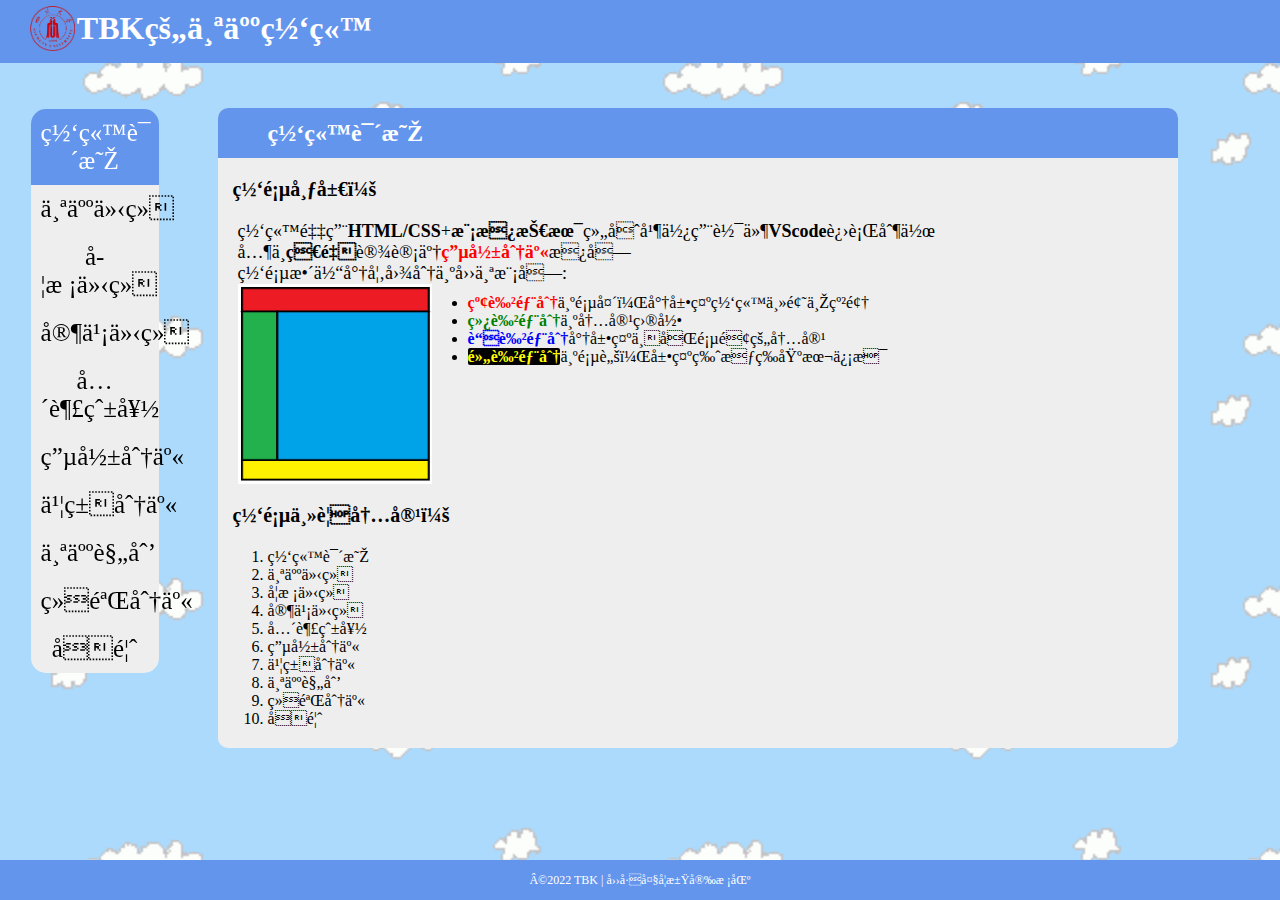
<file: index.html>
<!DOCTYPE html>
<html>
    <head>
        <meta charset="uft-8">
        <title>个人网站</title>
        <link rel="stylesheet" type="text/css" href="./css/style.css">
        <link rel="icon" href="./img/SCU.png" sizes="16x16">
    </head>
    <body>
        <!-- 页头 -->
        <div id="header">
            <img src="./img/SCU.png" width="45px" style="margin-left:30px; float: left; margin-top:6px;">
            <h1 style="padding-left: 6%;padding-top: 10px;">TBK的个人网站</h1>
        </div>
        <!-- 左侧菜单 -->
        <div id="menu">
            <a href="index.html" id="a_1" class="active">网站说明</a>
            <a href="inc/selfIntro.html" id="a_2">个人介绍</a>
            <a href="inc/scuIntro.html" id="a_3">学校介绍</a>
            <a href="inc/homeIntro.html" id="a_4">家乡介绍</a>
            <a href="inc/Interest.html" id="a_5">兴趣爱好</a>
            <a href="inc/movieShare.html" id="a_6">电影分享</a>
            <a href="inc/bookShare.html" id="a_7">书籍分享</a>
            <a href="inc/selfPlan.html" id="a_8">个人规划</a>
            <a href="inc/expShare.html" id="a_9">经验分享</a>
            <a href="inc/Feedback.html" id="a_10">反馈</a>
        </div>
        <!-- 中心内容 -->
        <div id="content">
            <h2>网站说明</h2>
            <p style="font-size:20px;padding-top: 20px;padding-left: 15px;">
                <b>网页布局：</b>
            </p>
            <p style="padding-left: 20px;padding-top: 20px;font-size: 18px;">
                网站采用<b>HTML/CSS</b>+<b>模板技术</b>组合并使用软件<b>VScode</b>进行制作<br>
                其中<b>着重</b>设计了<b style="color: red;">电影分享</b>板块<br>
                网页整体将如图分为四个模块:<br>
                <img src="img/formation.jpg" alt="网页布局" height="200px" style="float: left;">
                <ul style="padding-top: 10px;padding-left: 250px;">
                    <li><span style="color: red;"><b>红色部分</b></span>为页头，将展示网站主题与纲领</li>
                    <li><span style="color: green;"><b>绿色部分</b></span>为内容目录</li>
                    <li><span style="color: blue;"><b>蓝色部分</b></span>将展示不同页面的内容</li>
                    <li><span style="color: yellow;background-color: black;border-style: none;border-radius: 2px;"><b>黄色部分</b></span>为页脚，展示版权等基本信息</li>
                </ul>
                <div style="clear:both;"></div>
            </p>
            <p style="font-size:20px;padding-top: 20px;padding-left: 15px;">
                <b>网页主要内容：</b>
            </p>
            <p style="padding-left: 20px;padding-top: 20px;font-size: 18px;">
                <ol style="padding-top: 1px;padding-left: 50px;padding-bottom: 20px;">
                    <li>网站说明</li>
                    <li>个人介绍</li>
                    <li>学校介绍</li>
                    <li>家乡介绍</li>
                    <li>兴趣爱好</li>
                    <li>电影分享</li>
                    <li>书籍分享</li>
                    <li>个人规划</li>
                    <li>经验分享</li>
                    <li>反馈</li>
                </ol>
                <div style="clear:both;"></div>
            </p>
        </div>
        <!-- 页脚 -->
        <div id="footer" style="bottom: 0%;">
            ©2022 TBK | 四川大学江安校区
        </div>
    </body>
</html>
</file>
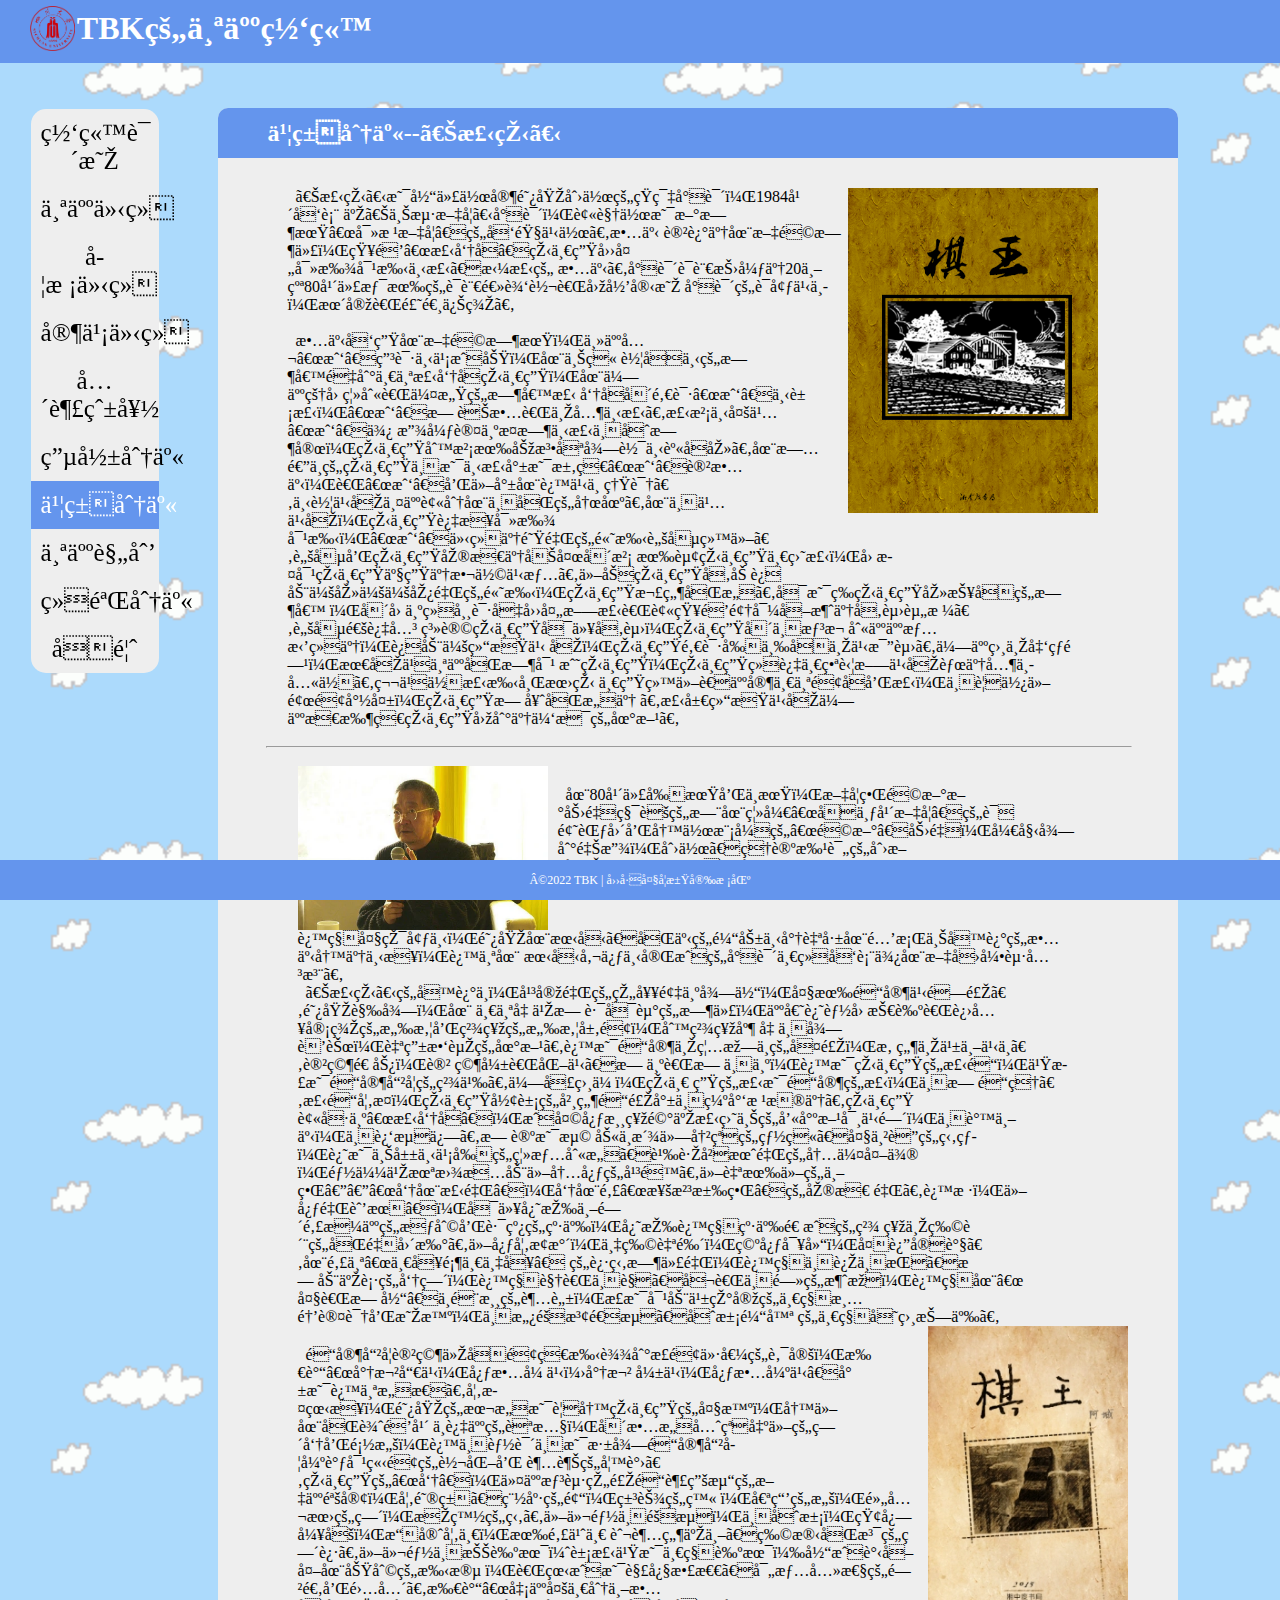
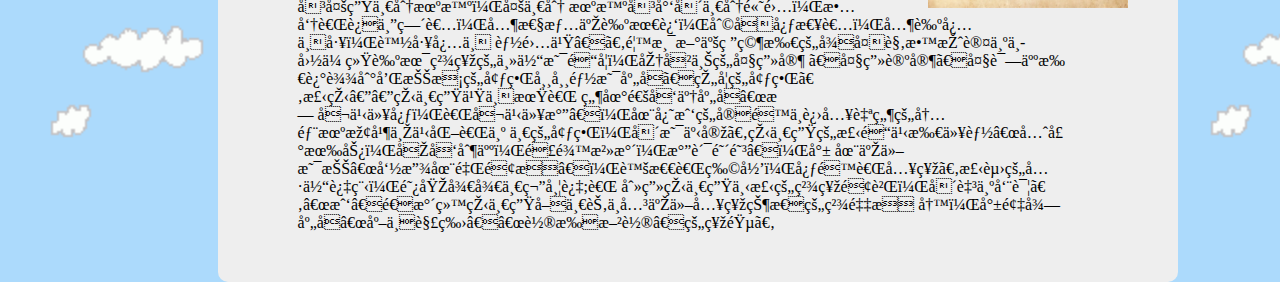
<file: inc/bookShare.html>
<!DOCTYPE html>
<html>
    <head>
        <meta charset="uft-8">
        <title>个人网站</title>
        <link rel="stylesheet" type="text/css" href="../css/style.css">
        <link rel="icon" href="./img/SCU.png" sizes="16x16">
    </head>
    <body>
        <!-- 页头 -->
        <div id="header">
            <img src="../img/SCU.png" width="45px" style="margin-left:30px; float: left; margin-top:6px;">
            <h1 style="padding-left: 6%;padding-top: 10px;">TBK的个人网站</h1>
        </div>
        <!-- 左侧菜单 -->
        <div id="menu">
            <a href="../index.html" id="a_1">网站说明</a>
            <a href="selfIntro.html" id="a_2">个人介绍</a>
            <a href="scuIntro.html" id="a_3">学校介绍</a>
            <a href="homeIntro.html" id="a_4">家乡介绍</a>
            <a href="Interest.html" id="a_5">兴趣爱好</a>
            <a href="movieShare.html" id="a_6">电影分享</a>
            <a href="bookShare.html" id="a_7" class="active">书籍分享</a>
            <a href="selfPlan.html" id="a_8">个人规划</a>
            <a href="expShare.html" id="a_9">经验分享</a>
            <a href="Feedback.html" id="a_10">反馈</a>
        </div>
        <!-- 中心内容 -->
        <div id="content">
            <h2>书籍分享--《棋王》</h2>
            <img src="../img/book_1.jpg" alt="棋王图片" width="250px" style="padding: left 10px;padding-top: 30px;float: right;padding-right: 80px;">
            <p style="padding-left: 70px;padding-top: 30px;padding-right: 100px;">
                &nbsp&nbsp《棋王》是当代作家阿城创作的短篇小说，1984年发表
                于《上海文学》小说，被视作是新时期“寻根文学”的发韧之作。故事
                讲述了在文革时代，知青“棋呆子”王一生四处寻找对手下棋、拼棋的
                故事。小说语言抛弃了20世纪80年代惯有的语言逻辑转而回归宋明
                小说的语境之中，朴实而飘逸俊美。
                <br><br>
                &nbsp&nbsp故事发生在文革时期，主人公“我”申请下乡成功，在上火
                车坐下的时候遇到一个棋呆子王一生，在众人皆因离别而伤感的时候棋
                呆子却邀请“我”下象棋，“我”无聊故而与其下棋。棋没下多久“我”便
                放弃认为此时下棋不合时宜，王一生则没有办法只得软下身子去。在旅
                途中的王一生不是下棋就是求着“我”讲故事，而“我”和他就在这之中
                熟识。下车之后两人被分在不同的农场。在不久之后，王一生过来寻找
                对手，“我”介绍了队里的高手脚卵给他。脚卵和王一生厮杀了半夜却没
                有赢王一生一盘棋，因此对王一生产生了敬佩之情。他劝王一生参加运
                动会去会会县里的高手，王一生欣然同意。可是等王一生去报名的时候
                ，却因为经常请假四处斗棋而被知青领导取消了参赛资格。脚卵通过关
                系让王一生可以参赛，王一生却不想欠别人人情拒绝了，运动会结束之
                后，王一生邀请前三名与之比赛。众人相与凑热闹，最后九个人同时对
                战王一生，王一生经过一番苦斗之后胜了其中八位。第九位棋手希望王
                一生给他老人家一个面子和棋，不要使他颜面尽失，王一生无奈同意了
                。棋局结束之后众人搀扶着王一生回到了休息的地方。
            </p>
            <br>
            <hr width="90%" size="2px" style="margin-left: 5%;">
            <br>
            <img src="../img/book_2.jpg" alt="棋王图片" width="250px" style="float: left;padding-left: 80px;margin-right: 10px;">
            <p style="padding-left: 80px;padding-top: 20px;padding-right: 100px;">
                &nbsp&nbsp在80年代前期和中期，文学界革新新力量积聚的旨在离开“十七年文学”的话
                题范围和写作模式的“革新”力量，开始得到释放，创作、理论批评的创新出现“高潮”。在
                这种大环境下，阿城在朋友、同事的鼓励下将自己在酒桌上叙述的故事写了下来，这个在
                朋友催促下完成的小说一经发表便在文坛引起关注。
                <br>
                &nbsp&nbsp《棋王》的叙述中，平实里的玄奥颇为得体，大有道家之遗风。阿城觉得，在
                一个几乎无路可走的时代，人倘还能因技艺而进入审美的愉悦和精神的愉悦层面，则精神庶
                几不得荒芜，自由救赎的地方。这是道家与禅林中的古风，悠然与乱世之中。讲究造势，讲
                究弱而化之、无为而无不为，这是王一生的棋道，也正是道家哲学的精义。众口相传，王一
                生的棋是道家的棋，不无道理。棋道如此，王一生形象的岸然道风就不缺少根据了。王一生
                被号为“棋呆子”，成天心游神驰于棋盘上的咫尺方寸之间，不谙世事，不近流俗。无论是浩
                劫中派仗冲突的烽火、大串联的狂热，还是上山下乡前的离情别意、蹉跎岁月里的内伤外侮
                ，都似乎未曾搅动他内心的平静。他自有他的世界——“呆在棋里”，呆在那“楚河汉界”的厮杀
                里。这样，他心里舒服”，可以忘掉世间那恼人的权利和路线的纷争，忘掉这种纷争造成的精
                神与物质的双重围扰。他心如止水，万物自鉴，空心寥廓，复返宁谧。在那个“一句顶一万句”
                的迷狂时代里，这种不迎不持、无动于衷的呆痴，这种视而不见、听而不闻的消极，这种在“
                大而无当”中遨游的超脱，正是对动乱现实的一种清醒认识和明智，不愿随波逐流、合污鼓噪
                的一种变相抗争。
            </p>
            <img src="../img/book_3.png" alt="棋王图片" width="200px" style="float: right;padding-left: 10px;margin-right: 50px;">
            <p style="padding-left: 80px;padding-top: 20px;padding-right: 100px;margin-bottom: 50px;">
                &nbsp&nbsp道家哲学讲究从反面着手达到正面价值的肯定，所谓“将欲哀之，心故张之；将欲
                弱之，心故强之”就是这个意思。如此看来，阿城的本意是要写王一生的大智，写他在同辈青年
                中过人的聪慧，却故意先突出他的痴呆和顽愚，这不能说不是深得道家哲学强调对立面的转化和
                超越的妙谛。王一生的“呆”，令人想起玄风道趣甚浓的文人骚客，如阮籍、稽康的颓，米芾的癫
                ，倪瓒的愚，黄公望的痴，李白的狂。他们都不随流，不合污，矢志弥坚，操守如一，有那么一
                般超然于世、物残双泯的痴迷。他们都不把艺术（象棋也是一种艺术）当成谋取外在功利的手段
                ，而看成是解忧散怀、寄情养性的闲适和雅兴。所谓“凡人多一分世故即多生一分机智，多一分
                机智即少却一分高雅，故呆而迁且痴者，其性情于艺最近，利名心急者，其艺必不工，虽工必不
                能雅也”。香港新亚研究所的徐复观教授认为中国传统艺术精神的主体是道学，历史上的大画家
                、大画论家、大诗人所述达到和把握的境界常常都是庄子、玄学的境界。棋王——王一生也不期而
                然地通向了庄子“无听之以心，而听之以气”，在忘我的宁静中进入自然的内部机枢并与之化而为
                一的境界，却是事实。王一生的棋道之所以能“先声有势，后发制人，遣龙治水，气贯阴阳”，就
                在于他是把“命放在里面搏”，虚怀而物归，心静而入神。棋赛的具体过程，阿城往往一笔带过;而
                刻画王一生下棋的精神面貌，却至为周详。“我”送水给王一生喝一节中关于他入神状态的精采描
                写，就颇得庄子“庖丁解牛”“轮扁斲轮”的神韵。
                <br>
        </div>
        <!-- 页脚 -->
        <div id="footer"  style="bottom: 0%;">
            ©2022 TBK | 四川大学江安校区
        </div>
    </body>
</html>
</file>
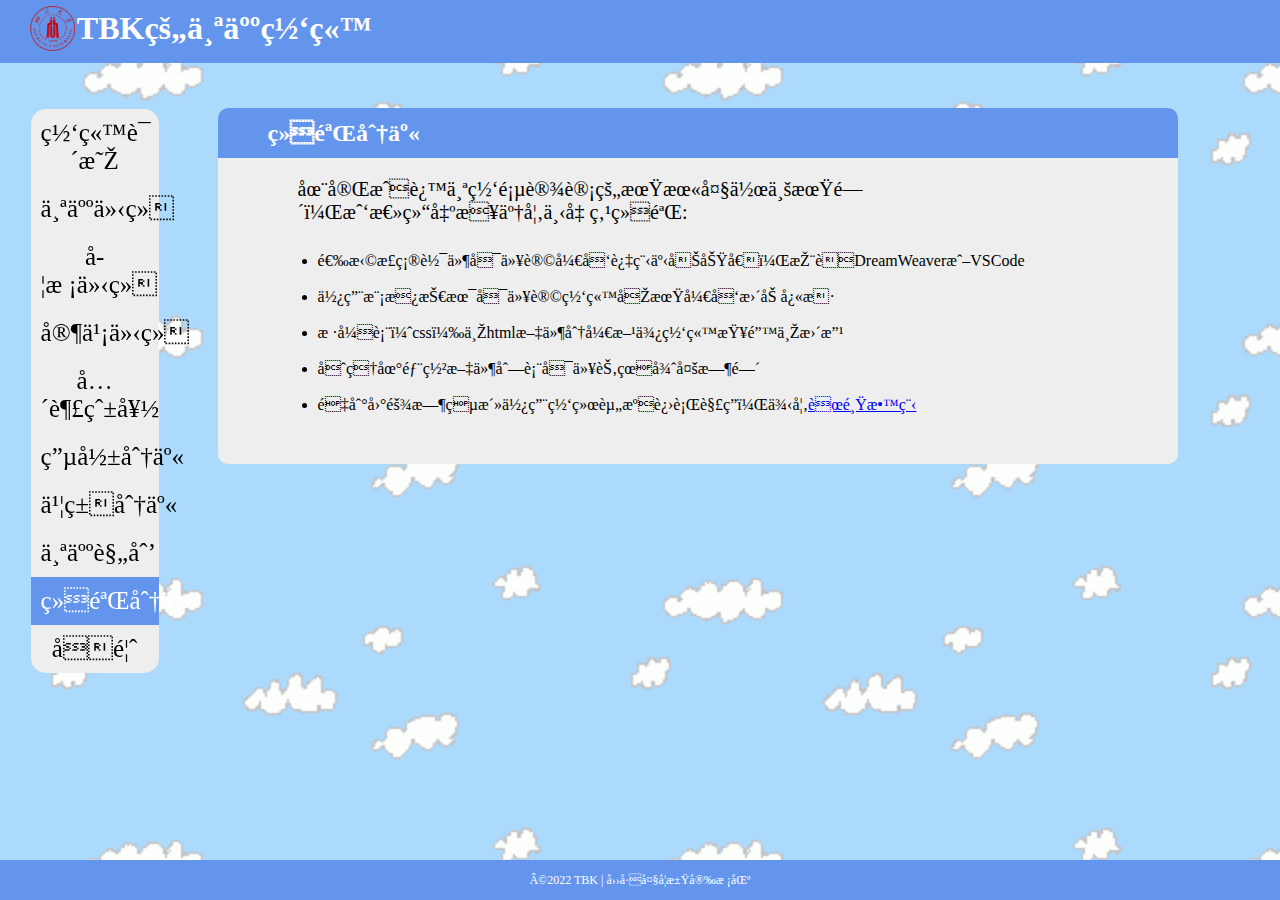
<file: inc/expShare.html>
<!DOCTYPE html>
<html>
    <head>
        <meta charset="uft-8">
        <title>个人网站</title>
        <link rel="stylesheet" type="text/css" href="../css/style.css">
        <link rel="icon" href="../img/SCU.png" sizes="16x16">
    </head>
    <body>
        <!-- 页头 -->
        <div id="header">
            <img src="../img/SCU.png" width="45px" style="margin-left:30px; float: left; margin-top:6px;">
            <h1 style="padding-left: 6%;padding-top: 10px;">TBK的个人网站</h1>
        </div>
        <!-- 左侧菜单 -->
        <div id="menu">
            <a href="../index.html" id="a_1">网站说明</a>
            <a href="selfIntro.html" id="a_2">个人介绍</a>
            <a href="scuIntro.html" id="a_3">学校介绍</a>
            <a href="homeIntro.html" id="a_4">家乡介绍</a>
            <a href="Interest.html" id="a_5">兴趣爱好</a>
            <a href="movieShare.html" id="a_6">电影分享</a>
            <a href="bookShare.html" id="a_7">书籍分享</a>
            <a href="selfPlan.html" id="a_8">个人规划</a>
            <a href="expShare.html" id="a_9" class="active">经验分享</a>
            <a href="Feedback.html" id="a_10">反馈</a>
        </div>
        <!-- 中心内容 -->
        <div id="content">
            <h2>经验分享</h2>
            <p style="font-size:20px;padding-left: 80px;padding-top: 20px;padding-right: 100px;margin-bottom: 5px;">
                在完成这个网页设计的期末大作业期间，我总结出来了如下几点经验:
                <br><br>
                <ul style="margin-left: 100px;margin-bottom: 50px">
                    <li>选择正确软件可以让开发过程事半功倍，推荐DreamWeaver或VSCode</li>
                    <br>
                    <li>使用模板技术可以让网站后期开发更加快捷</li>
                    <br>
                    <li>样式表（css）与html文件分开方便网站查错与更改</li>
                    <br>
                    <li>合理地部署文件列表可以节省很多时间</li>
                    <br>
                    <li>遇到困难时灵活使用网络资源进行解答，例如<a href="https://www.runoob.com/css/css-tutorial.html" target="_blank">菜鸟教程</a></li>
                </ul>
            </p>
        </div>
        <!-- 页脚 -->
        <div id="footer" style="bottom:0%">
            ©2022 TBK | 四川大学江安校区
        </div>
    </body>
</html>
</file>
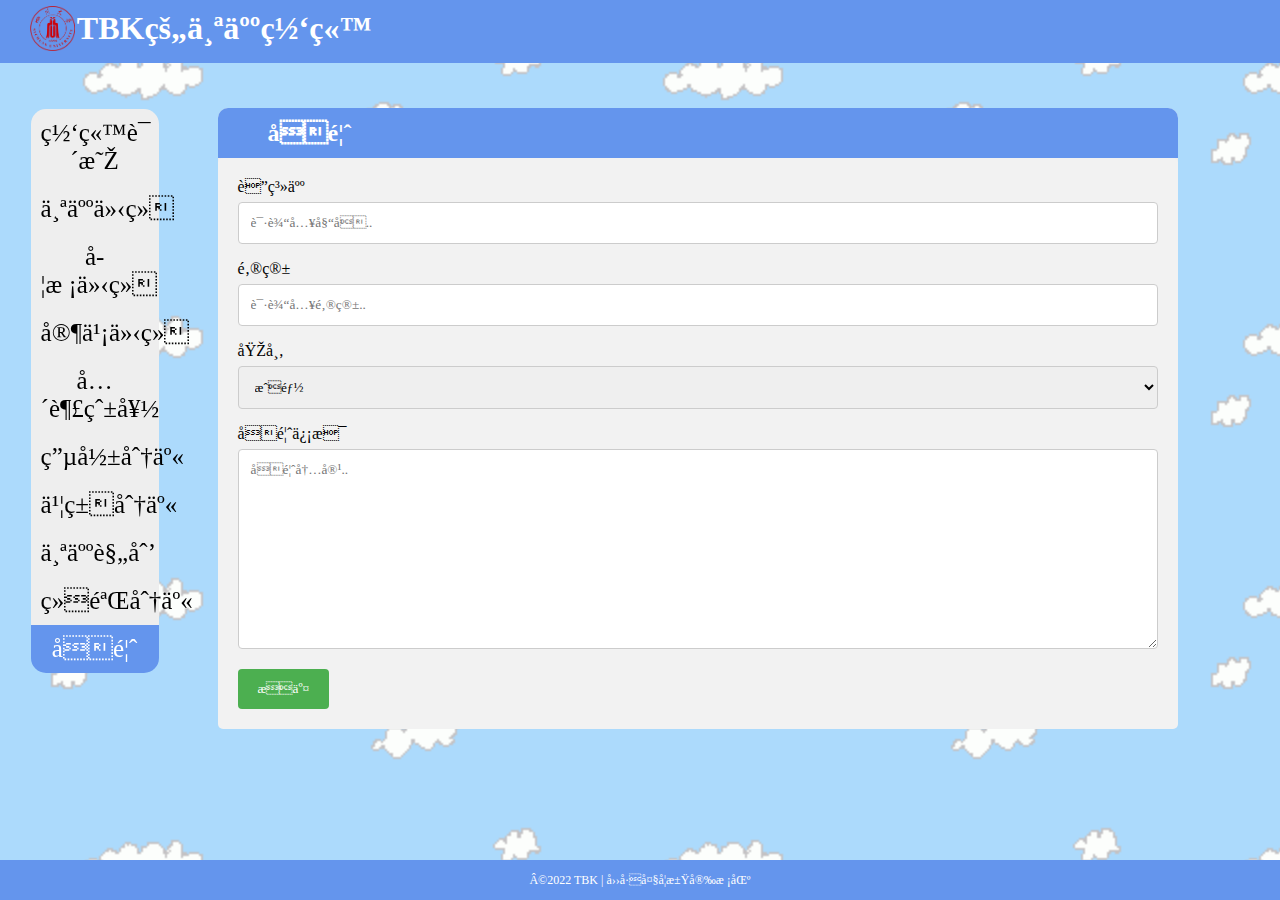
<file: inc/Feedback.html>
<!DOCTYPE html>
<html>
    <head>
        <meta charset="uft-8">
        <title>个人网站</title>
        <link rel="stylesheet" type="text/css" href="../css/style.css">
        <link rel="stylesheet" type="text/css" href="../css/feedback.css">
        <link rel="icon" href="../img/SCU.png" sizes="16x16">
    </head>
    <body>
        <!-- 页头 -->
        <div id="header">
            <img src="../img/SCU.png" width="45px" style="margin-left:30px; float: left; margin-top:6px;">
            <h1 style="padding-left: 6%;padding-top: 10px;">TBK的个人网站</h1>
        </div>
        <!-- 左侧菜单 -->
        <div id="menu">
            <a href="../index.html" id="a_1">网站说明</a>
            <a href="selfIntro.html" id="a_2">个人介绍</a>
            <a href="scuIntro.html" id="a_3">学校介绍</a>
            <a href="homeIntro.html" id="a_4">家乡介绍</a>
            <a href="Interest.html" id="a_5">兴趣爱好</a>
            <a href="movieShare.html" id="a_6">电影分享</a>
            <a href="bookShare.html" id="a_7">书籍分享</a>
            <a href="selfPlan.html" id="a_8">个人规划</a>
            <a href="expShare.html" id="a_9">经验分享</a>
            <a href="Feedback.html" id="a_10" class="active">反馈</a>
        </div>
        <!-- 中心内容 -->
        <div id="content">
            <h2>反馈</h2>
            <div class="container">
              <form action="">
                <label for="cname">联系人</label>
                <input type="text" id="cname" name="cname" placeholder="请输入姓名..">
            
                <label for="email">邮箱</label>
                <input type="text" id="email" name="email" placeholder="请输入邮箱..">
            
                <label for="country">城市</label>
                <select id="country" name="country">
                  <option value="australia">成都</option>
                  <option value="canada">荣县</option>
                  <option value="usa">理塘</option>
                </select>
            
                <label for="subject">反馈信息</label>
                <textarea id="subject" name="subject" placeholder="反馈内容.." style="height:200px"></textarea>
            
                <input type="submit" value="提交">
              </form>
            </div>
        </div>
        <!-- 页脚 -->
        <div id="footer" style="bottom: 0%;">
            ©2022 TBK | 四川大学江安校区
        </div>
    </body>
</html>
</file>
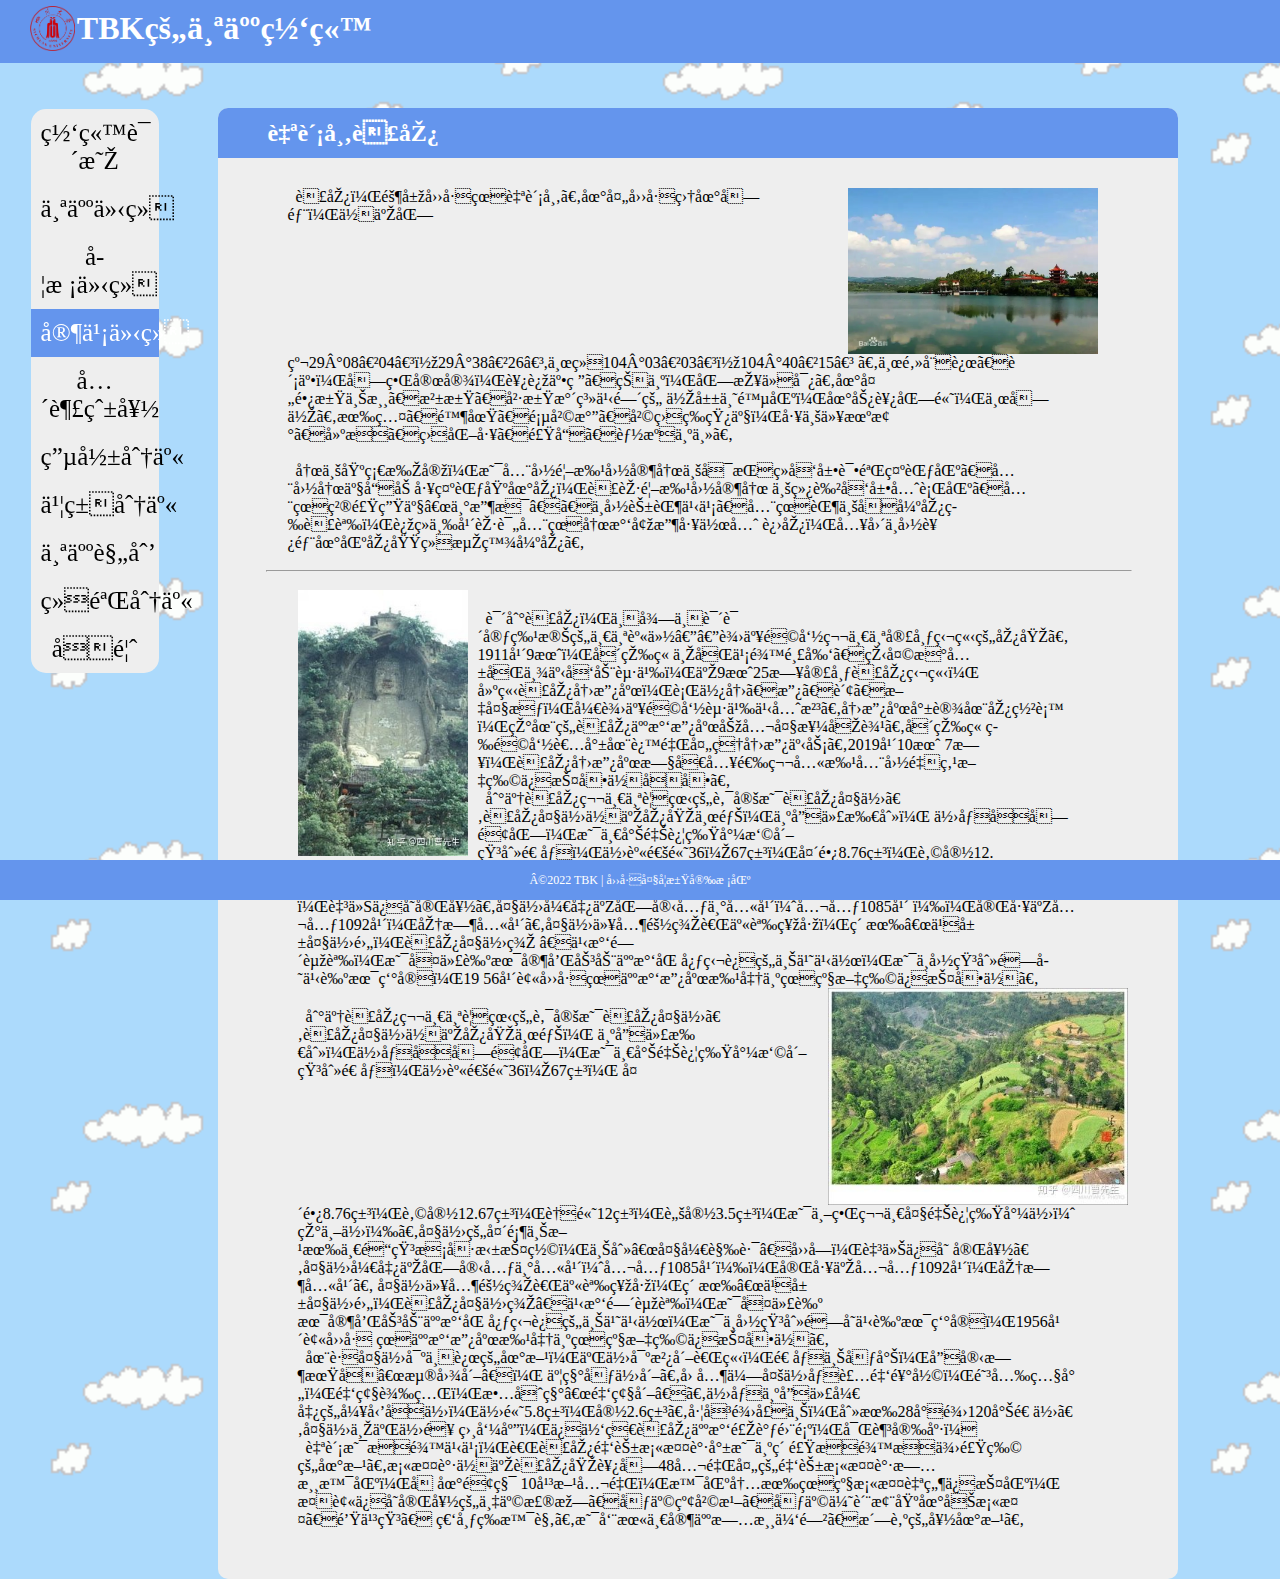
<file: inc/homeIntro.html>
<!DOCTYPE html>
<html>
    <head>
        <meta charset="uft-8">
        <title>个人网站</title>
        <link rel="stylesheet" type="text/css" href="../css/style.css">
        <link rel="icon" href="../img/SCU.png" sizes="16x16">
    </head>
    <body>
        <!-- 页头 -->
        <div id="header">
            <img src="../img/SCU.png" width="45px" style="margin-left:30px; float: left; margin-top:6px;">
            <h1 style="padding-left: 6%;padding-top: 10px;">TBK的个人网站</h1>
        </div>
        <!-- 左侧菜单 -->
        <div id="menu">
            <a href="../index.html" id="a_1">网站说明</a>
            <a href="selfIntro.html" id="a_2">个人介绍</a>
            <a href="scuIntro.html" id="a_3">学校介绍</a>
            <a href="homeIntro.html" id="a_4" class="active">家乡介绍</a>
            <a href="Interest.html" id="a_5">兴趣爱好</a>
            <a href="movieShare.html" id="a_6">电影分享</a>
            <a href="bookShare.html" id="a_7">书籍分享</a>
            <a href="selfPlan.html" id="a_8">个人规划</a>
            <a href="expShare.html" id="a_9">经验分享</a>
            <a href="Feedback.html" id="a_10">反馈</a>
        </div>
        <!-- 中心内容 -->
        <div id="content">
            <h2>自贡市荣县</h2>
            <img src="../img/rx_1.jpg" alt="荣县图片" width="250px" style="padding: left 10px;;padding-top: 30px;float: right;padding-right: 80px;">
            <p style="padding-left: 70px;padding-top: 30px;padding-right: 100px;">
                &nbsp&nbsp荣县，隶属四川省自贡市。地处四川盆地南部，位于北纬29°08′04″～29°38′26″,东经104°03′03″～104°40′15″
                。东邻威远、贡井，南界宜宾，西连井研、犍为，北接仁寿。地处长江上游、沱江、岷江水系之间的
                低山丘陵区，地势西北高，东南低。有煤、陶土、页岩气、岩盐等矿产，工业以机械、建材、盐化工、食品、能源为主。
                <br><br>
                &nbsp&nbsp农业基础扎实，是全国首批国家农业可持续发展试验示范区、全国农产品加工示范基地县，荣获首批国家农
                业绿色发展先行区、全省粮食生产“丰收杯”、中国花茶之乡、全省茶业十强县等荣誉，连续三年获评全省农民增收工作先
                进县，入围中国西部地区县域经济百强县。
            </p>
            <br>
            <hr width="90%" size="2px" style="margin-left: 5%;">
            <br>
            <img src="../img/rx_2.jpg" alt="荣县图片" width="170px" style="float: left;padding-left: 80px;margin-right: 10px;">
            <p style="padding-left: 80px;padding-top: 20px;padding-right: 100px;">
                &nbsp&nbsp说到荣县，不得不说说它特殊的一个身份——辛亥革命第一个宣布独立的县城。
                1911年9月，吴玉章与同乡龙鸣剑、王天杰共同举事发动起义，于9月25日宣布荣县独立，
                建立荣县军政府，行使军、政、财、文大权，开辛亥革命起义之先河。军政府就设在县署衙
                ，现在的荣县人民政府办公大楼后边。吴玉章等革命者就在这里处理军政事务。2019年10月
                7日，荣县军政府旧址入选第八批全国重点文物保护单位名单。
                <br>
                &nbsp&nbsp到了荣县第一个要看的肯定是荣县大佛。荣县大佛位于县城东郊，为唐代所刻，
                佛像坐南面北，是一尊释迦牟尼摩崖石刻造像，佛身通高36．67米，头长8.76米，肩宽12.
                67米，膝高12米，脚宽3.5米，是世界第一大释迦牟尼佛（现世佛）。大佛的头顶上方有一道
                石条卷拱护罩，上刻“大开觉路”四字，至今保存完好。大佛开凿于北宋元丰八年（公元1085年
                ），完工于公元1092年，历时八年。大佛以其隽美而享誉神州，素有“乐山大佛雄，荣县大佛美
                ”之民间赞誉，是古代艺术家和劳动人民匠心独运的上乘之作，是中国石刻遗存之艺术瑰宝，19
                56年被四川省人民政府批准为省级文物保护单位。
            </p>
            <img src="../img/rx_3.jpg" alt="荣县图片" width="300px" style="float: right;padding-left: 10px;margin-right: 50px;">
            <p style="padding-left: 80px;padding-top: 20px;padding-right: 100px;margin-bottom: 50px;">
                &nbsp&nbsp到了荣县第一个要看的肯定是荣县大佛。荣县大佛位于县城东郊，
                为唐代所刻，佛像坐南面北，是一尊释迦牟尼摩崖石刻造像，佛身通高36．67米，
                头长8.76米，肩宽12.67米，膝高12米，脚宽3.5米，是世界第一大释迦牟尼佛（
                现世佛）。大佛的头顶上方有一道石条卷拱护罩，上刻“大开觉路”四字，至今保存
                完好。大佛开凿于北宋元丰八年（公元1085年），完工于公元1092年，历时八年。
                大佛以其隽美而享誉神州，素有“乐山大佛雄，荣县大佛美”之民间赞誉，是古代艺
                术家和劳动人民匠心独运的上乘之作，是中国石刻遗存之艺术瑰宝，1956年被四川
                省人民政府批准为省级文物保护单位。
                <br>
                &nbsp&nbsp在距大佛寺不远的地方，二佛寺沿崖而立，造像上千尊，唐宋时期名“浮图崖”，
                亦称千佛崖。因其众多佛像装金饰彩，阳光照射，金碧辉煌，故又称“金碧崖”。佛像为唐代开
                凿的弥勒坐佛，佛高5.8米，宽2.6米。左右龛壁上，刻有28小龛120尊造佛。大佛与二佛遥
                相呼应，保佑着荣县人民风调雨顺，富足安康！
                <br>
                &nbsp&nbsp自贡是恐龙之乡，而荣县金花桫椤谷就是为素食恐龙提供食物
                的地方。桫椤谷位于荣县城西南48公里处的金花桫椤谷旅游景区，占地面积
                10平方公里，景区内有省级桫椤自然保护区，
                植被保存完好的万亩森林、千亩红岩湖、千亩优质梨基地及桫椤、钟乳石、
                瀑布等景观。是周末一家人旅游休闲、洗肺的好地方。
            </p>
        </div>
        <!-- 页脚 -->
        <div id="footer" style="bottom: 0%;">
            ©2022 TBK | 四川大学江安校区
        </div>
    </body>
</html>
</file>
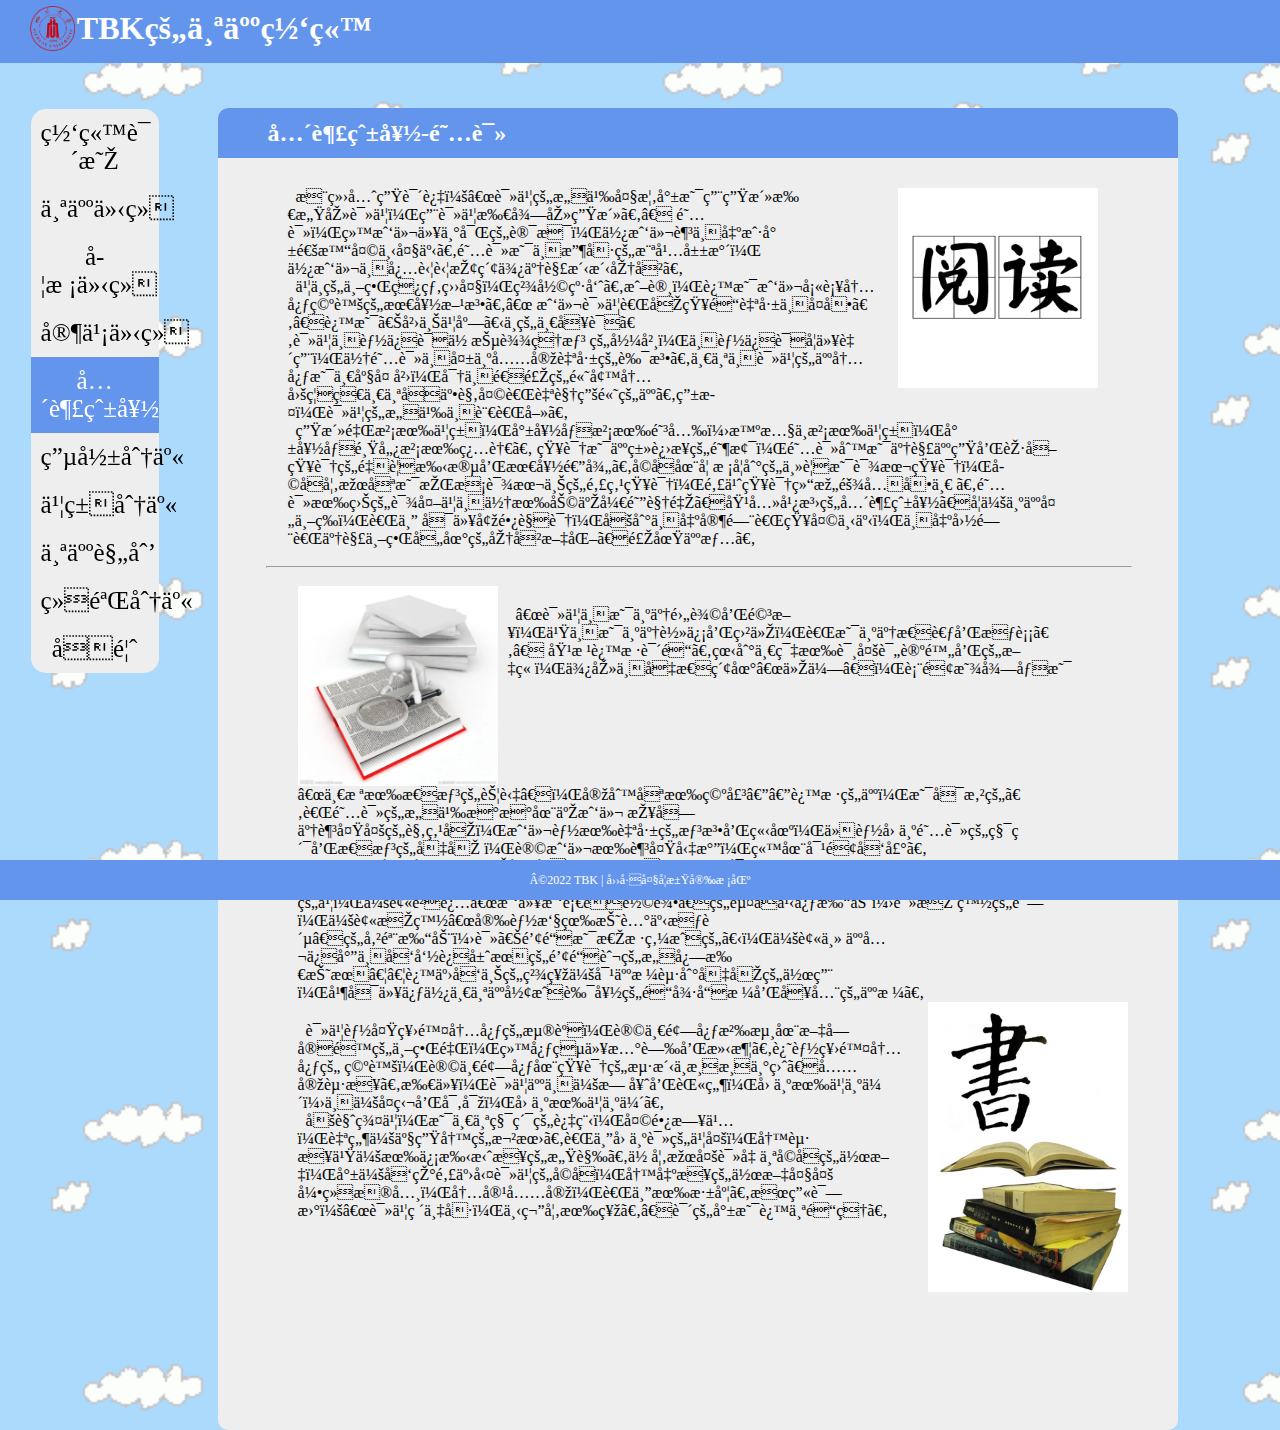
<file: inc/Interest.html>
<!DOCTYPE html>
<html>
    <head>
        <meta charset="uft-8">
        <title>个人网站</title>
        <link rel="stylesheet" type="text/css" href="../css/style.css">
        <link rel="icon" href="../img/SCU.png" sizes="16x16">
    </head>
    <body>
        <!-- 页头 -->
        <div id="header">
            <img src="../img/SCU.png" width="45px" style="margin-left:30px; float: left; margin-top:6px;">
            <h1 style="padding-left: 6%;padding-top: 10px;">TBK的个人网站</h1>
        </div>
        <!-- 左侧菜单 -->
        <div id="menu">
            <a href="../index.html" id="a_1">网站说明</a>
            <a href="selfIntro.html" id="a_2">个人介绍</a>
            <a href="scuIntro.html" id="a_3">学校介绍</a>
            <a href="homeIntro.html" id="a_4">家乡介绍</a>
            <a href="Interest.html" id="a_5" class="active">兴趣爱好</a>
            <a href="movieShare.html" id="a_6">电影分享</a>
            <a href="bookShare.html" id="a_7">书籍分享</a>
            <a href="selfPlan.html" id="a_8">个人规划</a>
            <a href="expShare.html" id="a_9">经验分享</a>
            <a href="Feedback.html" id="a_10">反馈</a>
        </div>
        <!-- 中心内容 -->
        <div id="content" style="padding-bottom:10%;">
            <h2>兴趣爱好-阅读</h2>
            <img src="../img/intere_1.jpg" alt="阅读图片" width="200px" style="margin-left:10px;padding: left 10px;;padding-top: 30px;float: right;padding-right: 80px;">
            <p style="padding-left: 70px;padding-top: 30px;padding-right: 100px;">
                &nbsp&nbsp杨绛先生说过：“读书的意义大概就是用生活所感去读书，用读书所得去生活。”
                阅读，给我们以丰富的讯息，使我们足不出户就通晓天下大事。阅读是不收卷的横幅山水，
                使我们不必苦苦探索便了解洋洋历史。
                <br>
                &nbsp&nbsp书中的世界灿烂盛大，精彩纷呈。或许，这是我们填补内心空虚的最好方法。“
                我们读书而后知道自己不孤单。”这是《岛上书店》中的一句话。读书不能保证你抵达理想
                的彼岸，不能保证学以致用，但阅读不失为充实自己的良法。一个不读书的人内心是一座孤
                岛，密不透风的高墙内囚禁着一个坐井观天而自视甚高的人。由此，读书的意义不言而喻。
                <br>
                &nbsp&nbsp生活里没有书籍，就好像没有阳光；智慧中没有书籍，就好像鸟儿没有翅膀。
                知识是人类进步的阶梯，阅读则是了解人生和获取知识的重要手段和最好途径。孩子在学
                校学到的主要是课本知识，孩子如果只是掌握课本上的那点知识，那么知识结构难免单一
                。阅读有益的课外书不但有助于开阔视野、培养广泛的兴趣爱好、学会为人处世等，而且
                可以增长见识，做到不出家门而知天下事，不出国门而了解世界各地的历史文化、风土人情。
            </p>
            <br>
            <hr width="90%" size="2px" style="margin-left: 5%;">
            <br>
            <img src="../img/intere_2.jpg" alt="阅读图片" width="200px" style="float: left;padding-left: 80px;margin-right: 10px;">
            <p style="padding-left: 80px;padding-top: 20px;padding-right: 100px;">
                &nbsp&nbsp“读书不是为了雄辩和驳斥，也不是为了轻信和盲从，而是为了思考和权衡。”
                培根这样说道。看到一篇有诸多评论附和的文章，便去不假思索地“从众”，表面显得像是
                “一株有思想的芦苇”，实则只有空壳——这样的人，是可悲的。而阅读的意义恰恰在于我们
                接受了足够多的观点后，我们能有自己的想法和立场，仍能因为阅读的积累和思想的升华
                ，让我们有足够勇气，站在对面发声。
                <br>
                &nbsp&nbsp那些主人公具有美好品格的书籍，那些富有人文精神的书籍，很容易在阅读
                者的内心引起震荡。比如读鲁迅的书，会被鲁迅“我以我血荐轩辕”的赤子之心打动；读李
                白的诗，会被李白“安能摧眉折腰事权贵”的傲骨打动；读《钢铁是怎样炼成的》，会被主
                人公保尔不向命运屈服的钢铁般的意志所折服……这些向上的精神会对人格起到升华的作用
                ，并可以促使一个人形成良好的道德品格和健全的人格。
            </p>
            <img src="../img/intere_3.jpg" alt="阅读图片" width="200px" style="float: right;padding-left: 10px;margin-right: 50px;margin-bottom: 10px;">
            <p style="padding-left: 80px;padding-top: 20px;padding-right: 100px;margin-bottom: 50px;">
                &nbsp&nbsp读书能够祛除内心的浮躁，让一颗心沉浸在文字宁静的世界里，给心灵以慰藉和滋润。还能祛除内心的
                空虚，让一颗心在知识的海洋中渐渐丰盈、充实起来。所以，读书人不会无奈和茫然，因为有书为伴；不会孤独和寂寞，因为有书为伴。
                <br>
                &nbsp&nbsp博览群书，是一个积累的过程，天长日久，自然会产生写的欲望。而且因为读的书多，写起
                来也会有信手拈来的感觉。你如果多读几个孩子的作文，就会发现那些勤读书的孩子，写出来的作文大多
                引经据典，内容充实，而且有深度。杜甫诗曰：“读书破万卷，下笔如有神。”说的就是这个道理。
            </p>
        </div>
        <!-- 页脚 -->
        <div id="footer" style="bottom:0%;">
            ©2022 TBK | 四川大学江安校区
        </div>
    </body>
</html>
</file>
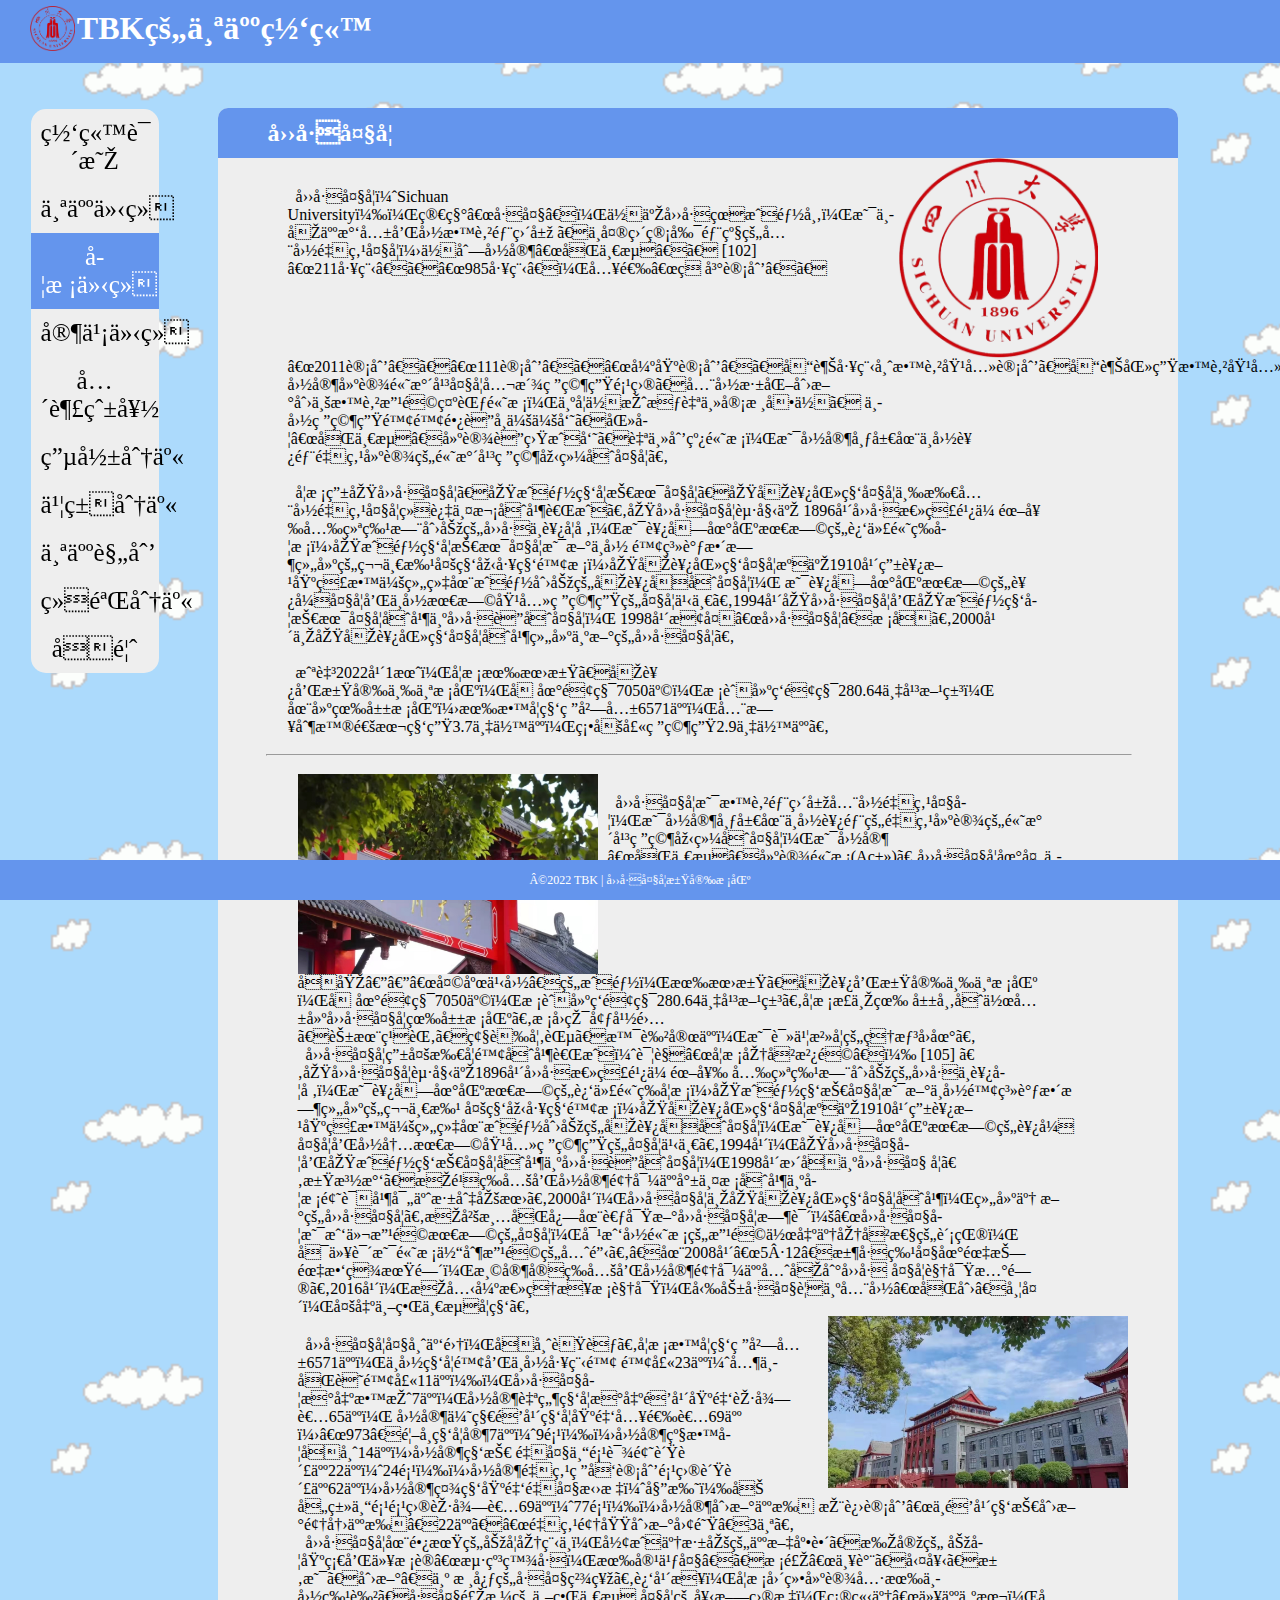
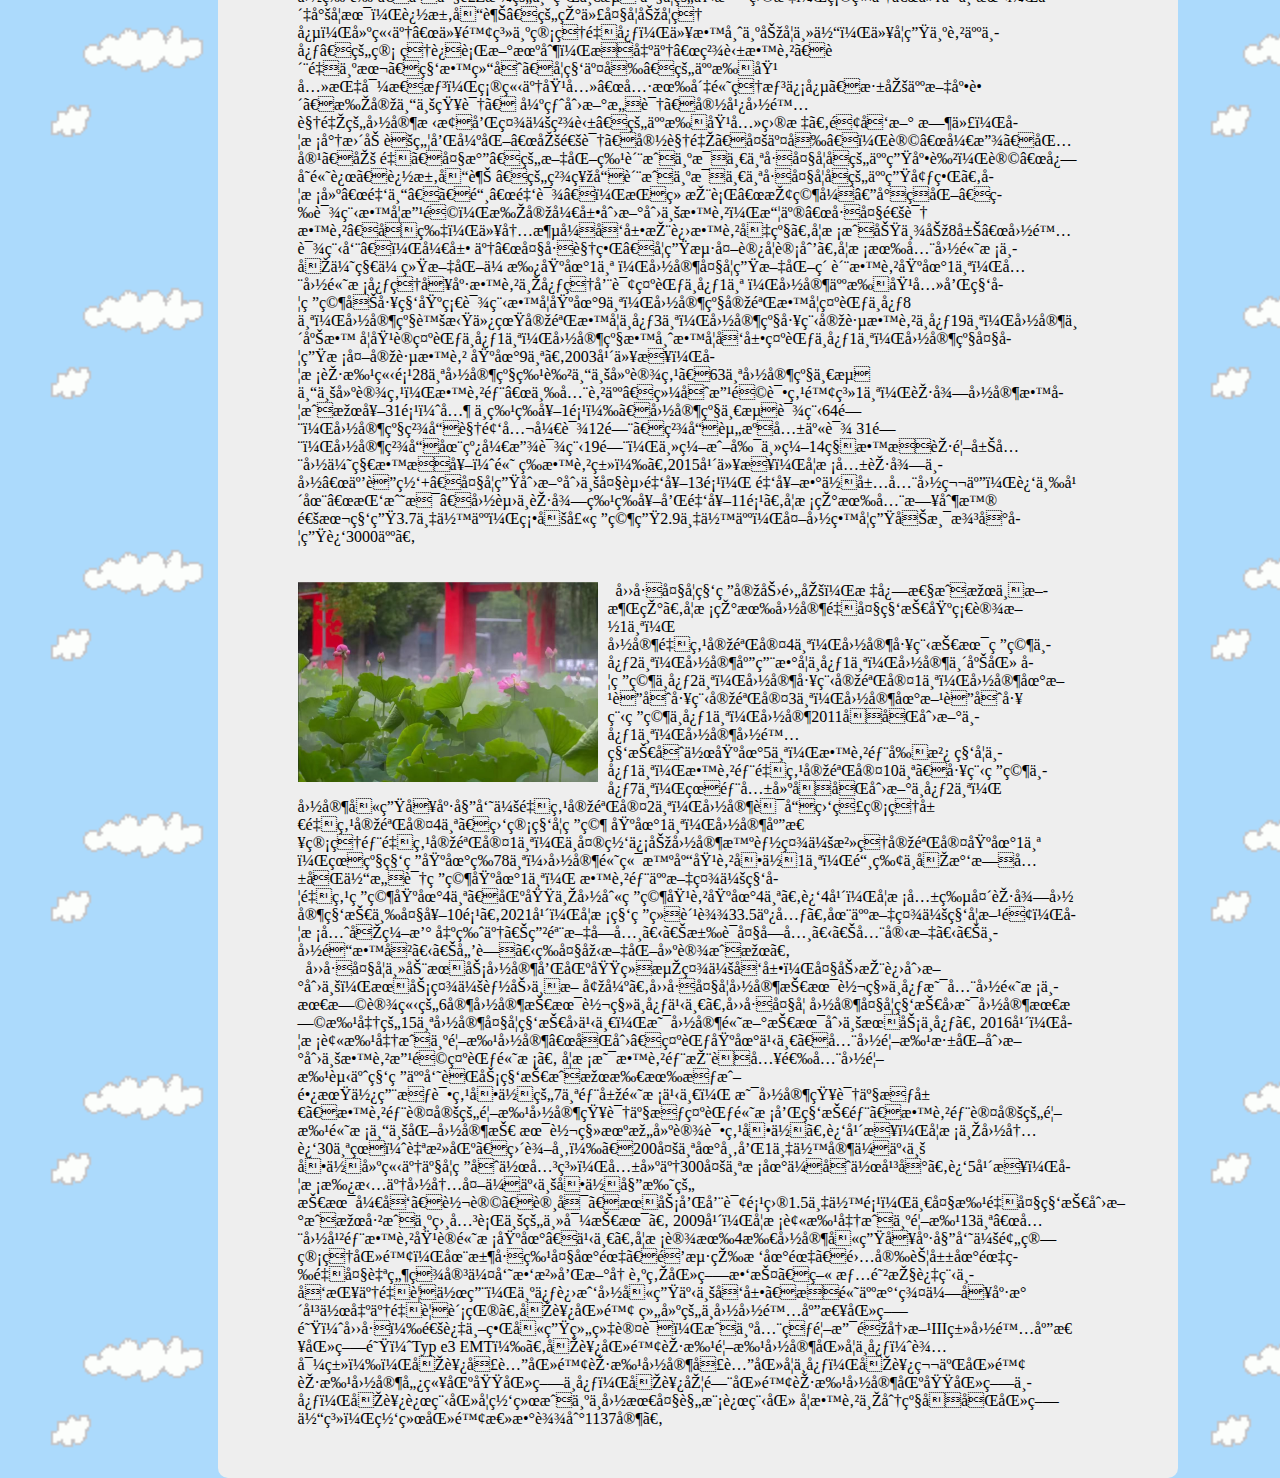
<file: inc/scuIntro.html>
<!DOCTYPE html>
<html>
    <head>
        <meta charset="uft-8">
        <title>个人网站</title>
        <link rel="stylesheet" type="text/css" href="../css/style.css">
        <link rel="icon" href="../img/SCU.png" sizes="16x16">
    </head>
    <body>
        <!-- 页头 -->
        <div id="header">
            <img src="../img/SCU.png" width="45px" style="margin-left:30px; float: left; margin-top:6px;">
            <h1 style="padding-left: 6%;padding-top: 10px;">TBK的个人网站</h1>
        </div>
        <!-- 左侧菜单 -->
        <div id="menu">
            <a href="../index.html" id="a_1">网站说明</a>
            <a href="selfIntro.html" id="a_2">个人介绍</a>
            <a href="scuIntro.html" id="a_3" class="active">学校介绍</a>
            <a href="homeIntro.html" id="a_4">家乡介绍</a>
            <a href="Interest.html" id="a_5">兴趣爱好</a>
            <a href="movieShare.html" id="a_6">电影分享</a>
            <a href="bookShare.html" id="a_7">书籍分享</a>
            <a href="selfPlan.html" id="a_8">个人规划</a>
            <a href="expShare.html" id="a_9">经验分享</a>
            <a href="Feedback.html" id="a_10">反馈</a>
        </div>
        <!-- 中心内容 -->
        <div id="content">
            <h2>四川大学</h2>
            <img src="../img/SCU.png" alt="四川大学图片" width="200px" style="float: right;padding-right: 80px;">
            <p style="padding-left: 70px;padding-top: 30px;padding-right: 100px;">
                &nbsp&nbsp四川大学（Sichuan University），简称“川大”，位于四川省成都市，是中华人民共和国教育部直属
                、中央直管副部级的全国重点大学；位列国家“双一流”、 [102]  “211工程”、“985工程”，入选“珠峰计划”、
                “2011计划”、“111计划”、“强基计划”、卓越工程师教育培养计划、卓越医生教育培养计划、卓越法律人才教育培养计划、
                国家建设高水平大学公派研究生项目、全国深化创新创业教育改革示范高校，为学位授权自主审核单位、
                中国研究生院院长联席会会员、医学“双一流”建设联盟成员、自主划线高校，是国家布局在中国西部重点建设的高水平研究型综合大学。
                <br><br>
                &nbsp&nbsp学校由原四川大学、原成都科学技术大学、原华西医科大学三所全国重点大学经过两次合并而成。原四川大学起始于
                1896年四川总督鹿传霖奉光绪特旨创办的四川中西学堂，是西南地区最早的近代高等学校；原成都科学技术大学是新中国
                院系调整时组建的第一批多科型工科院校；原华西医科大学源于1910年由西方基督教会组织在成都创办的华西协合大学，
                是西南地区最早的西式大学和中国最早培养研究生的大学之一。1994年原四川大学和原成都科学技术大学合并为四川联合大学，
                1998年恢复“四川大学”校名。2000年与原华西医科大学合并组建为新的四川大学。
                <br><br>
                &nbsp&nbsp截至2022年1月，学校有望江、华西和江安三个校区，占地面积7050亩，校舍建筑面积280.64万平方米，
                在建眉山校区；有教学科研岗共6571人，全日制普通本科生3.7万余人，硕博士研究生2.9万余人。
            </p>
            <br>
            <hr width="90%" size="2px" style="margin-left: 5%;">
            <br>
            <img src="../img/scu_2.jpg" alt="四川大学图片" width="300px" style="float: left;padding-left: 80px;margin-right: 10px;">
            <p style="padding-left: 80px;padding-top: 20px;padding-right: 100px;">
                &nbsp&nbsp四川大学是教育部直属全国重点大学，是国家布局在中国西部的重点建设的高水平研究型综合大学，是国家
                “双一流”建设高校(A类)。四川大学地处中国历史文化名城——“天府之国”的成都，有望江、华西和江安三个校区
                ，占地面积7050亩，校舍建筑面积280.64万平方米。学校正与眉
                山市合作共建四川大学眉山校区。校园环境幽雅、花木繁茂、碧草如茵、景色宜人，是读书治学的理想园地。
                <br>
                &nbsp&nbsp四川大学由多所学院合并而成（详见“学校历史沿革”） [105]  。原四川大学起始于1896年四川总督鹿传霖奉
                光绪特旨创办的四川中西学堂，是西南地区最早的近代高等学校；原成都科技大学是新中国院系调整时组建的第一批
                多科型工科院校；原华西医科大学源于1910年由西方基督教会组织在成都创办的华西协合大学，是西南地区最早的西式
                大学和国内最早培养研究生的大学之一。1994年，原四川大学和原成都科技大学合并为四川联合大学，1998年更名为四川大
                学。江泽民、李鹏等党和国家领导人就两校合并为学校题词并寄予深切厚望。2000年，四川大学与原华西医科大学合并，组建了
                新的四川大学。李岚清同志在考察新四川大学时说：“四川大学是我们改革最早的大学，对我国高校的改革作出了历史性的贡献，
                可以说是高校体制改革的先锋。”在2008年“5·12”汶川特大地震抗震救灾期间，温家宝等党和国家领导人先后到四川
                大学视察慰问。2016年，李克强总理来校视察，勉励川大要为全国“双创”带头，多出世界一流学科。
                <br>
            </p>
            <img src="../img/scu_1.jpg" alt="四川大学图片" width="300px" style="float: right;padding-left: 10px;margin-right: 50px;">
            <p style="padding-left: 80px;padding-top: 20px;padding-right: 100px;">
                &nbsp&nbsp四川大学大师云集，名师荟萃。学校教学科研岗共6571人，中国科学院和中国工程院
                院士23人（其中双聘院士11人），四川大学杰出教授7人，国家自然科学杰出青年基金获得者65人，
                国家优秀青年科学基金入选者69人 ；“973”首席科学家7人（9项）；国家级教学名师14人；国家科技
                重大专项课题负责人22人（24项）；国家重点研发计划项目负责人62人；国家社科基金重大招标（委托）及
                各类专项项目获得者69人（77项）；国家创新人才
                推进计划“中青年科技创新领军人才”22人、“重点领域创新团队”3个。
                <br>
                &nbsp&nbsp四川大学在长期的办学历程中，形成了深厚的人文底蕴、扎实的
                办学基础和以校训“海纳百川，有容乃大”、校风“严谨、勤奋、求是、创新”为
                核心的川大精神。近年来，学校围绕建设具有中国特色、川大风格的世界一流
                大学的奋斗目标，确立了“以人为本，崇尚学术，追求卓越”的现代大学办学理
                念，建立了“以院系为管理重心，以教师为办学主体，以学生为育人中心”的管
                理运行新机制，提出了“精英教育、质量为本、科教结合、学科交叉”的人才培
                养指导思想，确立了培养“具有崇高理想信念、深厚人文底蕴、扎实专业知识、
                强烈创新意识、宽广国际视野的国家栋梁和社会精英”的人才培养目标。面向新
                时代，学校将更加聚焦和强化“厚通识、宽视野、多交叉”，让“开放、包容、厚
                重、大气”的文化特质成为每一个川大学子的人生底色，让“志存高远、追求卓越
                ”的精神品质成为每一个川大学子的人生境界。学校建“金专”、铸“金课”，持续
                推行“探究式—小班化”等课程教学改革，扎实开展创新创业教育，擦亮“川大通识
                教育”名片，以内涵式发展推进教育升级。学校成功举办8届“国际课程周”，开展
                了“大川视界”学生海外访学计划。学校有全国高校中华优秀传统文化传承基地1个
                ，国家大学生文化素质教育基地1个，全国高校心理健康教育与心理咨询示范中心1个
                ，国家人才培养和科学研究及工科基础课程教学基地9个，国家级实验教学示范中心8
                个，国家级虚拟仿真实验教学中心3个，国家级工程实践教育中心19个，国家临床教
                学培训示范中心1个，国家级教师教学发展示范中心1个，国家级大学生校外实践教育
                基地9个。2003年以来，学校获批立项28个国家级特色专业建设点、63个国家级一流
                专业建设点，教育部“三全育人”综合改革试点院系1个，获得国家教学成果奖31项（其
                中特等奖1项）、国家级一流课程64门，国家级精品视频公开课12门、精品资源共享课
                31门，国家精品在线开放课程19门，主编或副主编14种教材获首届全国优秀教材奖（高
                等教育类）。2015年以来，学校共获得中国“互联网+”大学生创新创业大赛金奖13项，
                金奖数位居全国第五，近三年在“挑战杯”国赛中获得特等奖和金奖11项。学校现有全日制普
                通本科生3.7万余人，硕博士研究生2.9万余人，外国留学生及港澳台学生近3000人。
            </p>
            <div style="clear:both;"></div>
            <br><br>
            <img src="../img/scu_3.jpg" alt="四川大学图片" width="300px" style="float: left;padding-left: 80px;margin-right: 10px;">
            <p style="padding-left: 80px;padding-right: 100px;margin-bottom: 50px;">
                &nbsp&nbsp四川大学科研实力雄厚，标志性成果不断涌现。学校现有国家重大科技基础设施1个，
                国家重点实验室4个，国家工程技术研究中心2个，国家应用数学中心1个，国家临床医
                学研究中心2个，国家工程实验室1个，国家地方联合工程实验室3个，国家地方联合工
                程研究中心1个，国家2011协同创新中心1个，国家国际科技合作基地5个，教育部前沿
                科学中心1个，教育部重点实验室10个、工程研究中心7个，省部共建协同创新中心2个，
                国家卫生健康委员会重点实验室2个，国家药品监督管理局重点实验室4个、监管科学研究
                基地1个，国家应急管理部重点实验室1个，中央网信办国家智能社会治理实验室基地1个
                ，省级科研基地等78个；国家高端智库培育单位1个，铸牢中华民族共同体意识研究基地1个，
                教育部人文社会科学重点研究基地4个、区域与国别研究培育基地4个。近4年，学校共牵头获得国
                家科技三大奖10项。2021年，学校科研经费达33.5亿元。在人文社会科学方面，学校先后编撰
                出版了《甲骨文字典》《汉语大字典》《全宋文》《中国道教史》《儒藏》等大型文化建设成果。
                <br>
                &nbsp&nbsp四川大学主动服务国家和区域经济社会发展，大力推进创新创业，服务社会能力不断
                增强。四川大学国家技术转移中心是全国高校中最早设立的6家国家技术转移中心之一。四川大学
                国家大学科技园是国家最早批准的15个国家大学科技园之一，是国家高新技术创业服务中心。
                2016年，学校被批准成为首批国家“双创”示范基地之一、全国首批深化创新创业教育改革示范高校。
                学校是教育部推荐入选全国首批赋予科研人员职务科技成果所有权或长期使用权试点单位的7个部属高校之一，
                是国家知识产权局、教育部认定的首批国家知识产权示范高校和科技部、教育部认定的首批高校专业化国家技
                术转移机构建设试点单位。近年来，学校与国内近30个省（自治区、直辖市）、200多个地市和1万余家企事业
                单位建立了产学研合作关系，共建了300多个校地企合作平台。近5年来，学校承担了国内外企事业单位委托的
                技术开发、转让、许可、服务和咨询项目1.5万余项，一大批重大科技创新成果已成为相关行业的主导技术。
                2009年，学校被批准成为首批13个“全国干部教育培训高校基地”之一。学校设有4所国家卫生健康委员会预算
                管理医院，在汶川特大地震、青海玉树地震、雅安芦山地震等重大自然灾害伤员救治和新冠肺炎医疗救护、疫
                情防控过程中发挥了重要作用，为促进我国卫生事业发展、提高人民群众健康水平作出了重要贡献。华西医院
                组建的中国国际应急医疗队（四川）通过世界卫生组织认证，成为全球首支非军方III类国际应急医疗队（Typ
                e3 EMT）。华西医院获批首批国家医学中心（辅导类），华西口腔医院获批国家口腔医学中心，华西第二医院
                获批国家儿童区域医疗中心，华西厦门医院获批国家区域医疗中心，华西远程医学网络成为中国最大规模远程医
                学教育与分级协同医疗体系，网络医院总数达到1137家。
            </p>
        </div>
        <!-- 页脚 -->
        <div id="footer" style="bottom:0%;">
            ©2022 TBK | 四川大学江安校区
        </div>
    </body>
</html>
</file>
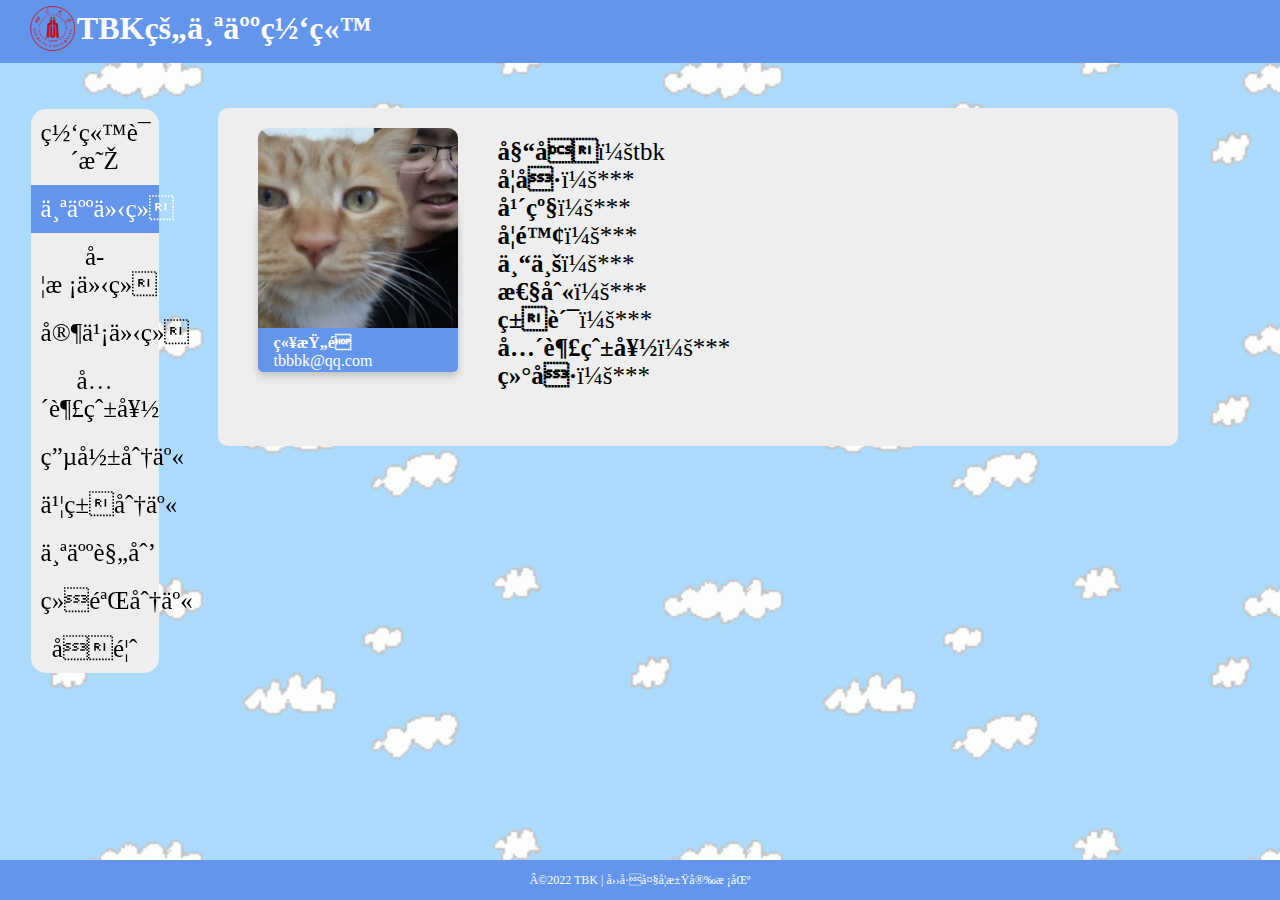
<file: inc/selfIntro.html>
<!DOCTYPE html>
<html>
    <head>
        <meta charset="uft-8">
        <title>个人网站</title>
        <link rel="stylesheet" type="text/css" href="../css/style.css">
        <link rel="stylesheet" type="text/css" href="../css/selfIntro.css">
        <link rel="icon" href="../img/SCU.png" sizes="16x16">
    </head>
    <body>
        <!-- 页头 -->
        <div id="header">
            <img src="../img/SCU.png" width="45px" style="margin-left:30px; float: left; margin-top:6px;">
            <h1 style="padding-left: 6%;padding-top: 10px;">TBK的个人网站</h1>
        </div>
        <!-- 左侧菜单 -->
        <div id="menu">
            <a href="../index.html" id="a_1">网站说明</a>
            <a href="selfIntro.html" id="a_2" class="active">个人介绍</a>
            <a href="scuIntro.html" id="a_3">学校介绍</a>
            <a href="homeIntro.html" id="a_4">家乡介绍</a>
            <a href="Interest.html" id="a_5">兴趣爱好</a>
            <a href="movieShare.html" id="a_6">电影分享</a>
            <a href="bookShare.html" id="a_7">书籍分享</a>
            <a href="selfPlan.html" id="a_8">个人规划</a>
            <a href="expShare.html" id="a_9">经验分享</a>
            <a href="Feedback.html" id="a_10">反馈</a>
        </div>
        <!-- 中心内容 -->
        <div id="content">
            <div class="card" style="margin-left:40px;margin-top:20px;float: left;">
                <img src="../img/photo.jpg" alt="Avatar" style="width:200px;" >
                <div class="container">
                    <h4><b>童柄魁</b></h4> 
                    <p>tbbbk@qq.com</p> 
                </div>
            </div>
            <div style="margin-left:40px;margin-top:30px;float: left;">
                <ul style="list-style-type: none;font-size: 25px;">
                    <li><b>姓名</b>：tbk</li>
                    <li><b>学号</b>：***</li>
                    <li><b>年级</b>：***</li>
                    <li><b>学院</b>：***</li>
                    <li><b>专业</b>：***</li>
                    <li><b>性别</b>：***</li>
                    <li><b>籍贯</b>：***</li>
                    <li><b>兴趣爱好</b>：***</li>
                    <li><b>绰号</b>：***</li>
                    <br><br>
                </ul>
            </div>
        </div>
        <!-- 页脚 -->
        <div id="footer" style="bottom: 0%;">
            ©2022 TBK | 四川大学江安校区
        </div>
    </body>
</html>
</file>
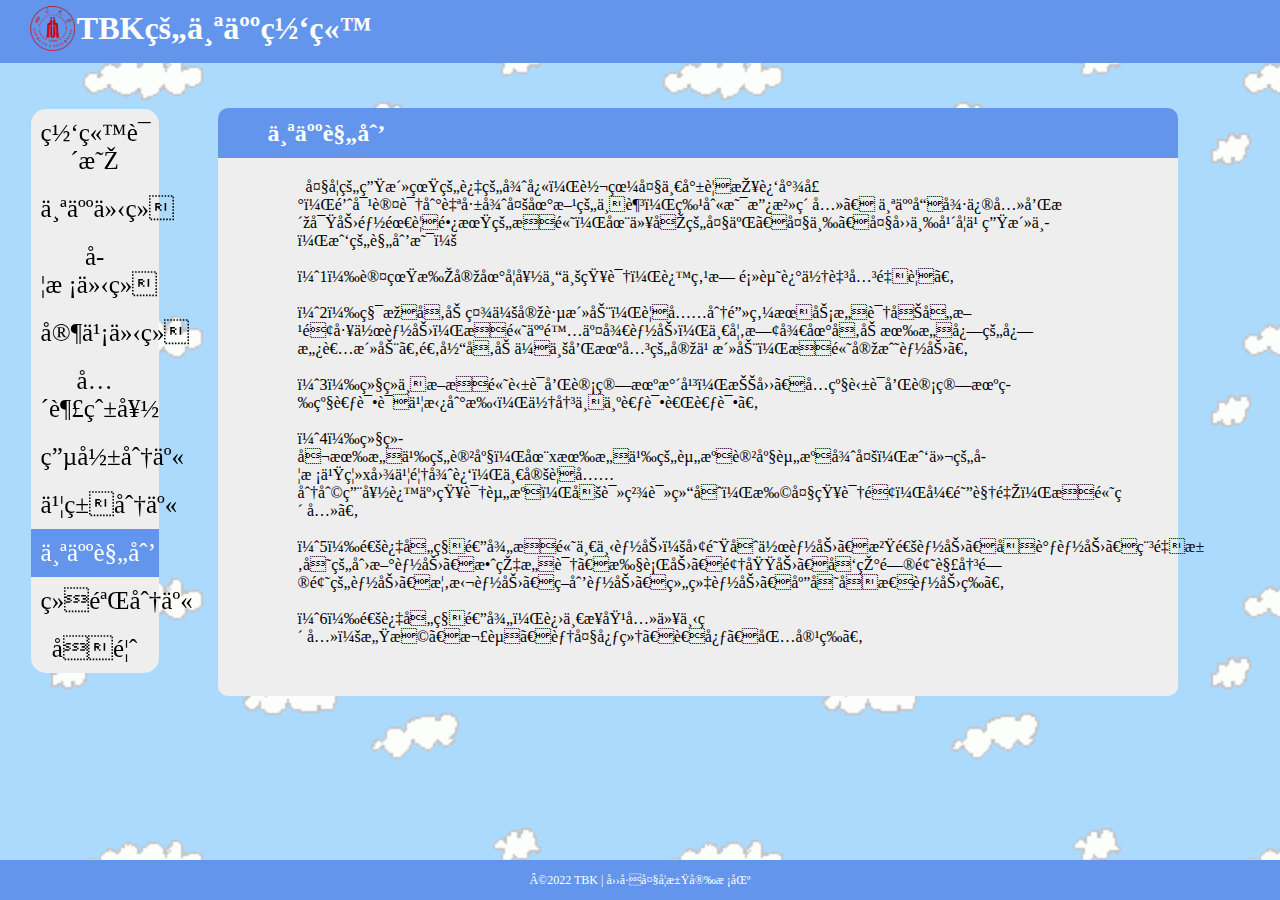
<file: inc/selfPlan.html>
<!DOCTYPE html>
<html>
    <head>
        <meta charset="uft-8">
        <title>个人网站</title>
        <link rel="stylesheet" type="text/css" href="../css/style.css">
        <link rel="icon" href="../img/SCU.png" sizes="16x16">
    </head>
    <body>
        <!-- 页头 -->
        <div id="header">
            <img src="../img/SCU.png" width="45px" style="margin-left:30px; float: left; margin-top:6px;">
            <h1 style="padding-left: 6%;padding-top: 10px;">TBK的个人网站</h1>
        </div>
        <!-- 左侧菜单 -->
        <div id="menu">
            <a href="../index.html" id="a_1">网站说明</a>
            <a href="selfIntro.html" id="a_2">个人介绍</a>
            <a href="scuIntro.html" id="a_3">学校介绍</a>
            <a href="homeIntro.html" id="a_4">家乡介绍</a>
            <a href="Interest.html" id="a_5">兴趣爱好</a>
            <a href="movieShare.html" id="a_6">电影分享</a>
            <a href="bookShare.html" id="a_7">书籍分享</a>
            <a href="selfPlan.html" id="a_8" class="active">个人规划</a>
            <a href="expShare.html" id="a_9">经验分享</a>
            <a href="Feedback.html" id="a_10">反馈</a>
        </div>
        <!-- 中心内容 -->
        <div id="content">
            <h2>个人规划</h2>
            <p style="padding-left: 80px;padding-top: 20px;padding-right: 100px;margin-bottom: 50px;">
                &nbsp&nbsp大学的生活真的过的很快，转眼大一就要接近尾声，针对认识到自己很多地方的不足，特别是政治素养、
                个人品德修养和洞察力都需要长期的提高，在以后的大二、大三、大四三年学习生活中，我的规划是：
                <br><br>
                （1）认真扎实地学好专业知识，这点无须赘述但至关重要。
                <br><br>
                （2）积极参加社会实践活动，要充分锻炼服务意识及各方面工作能力，提高人际交往能力，一如既往地参加有意志的志愿者活动。适当参加企业和机关的实习活动，提高实战能力。
                <br><br>
                （3）继续不断提高英语和计算机水平，把四、六级英语和计算机等级考试证书拿到手，但决不为考试而考试。
                <br><br>
                （4）继续听有意义的讲座，在x有意义的资源讲座资源很多，我们的学校也离x图书馆很近，一定要充分利用好这些知识资源，博读精读结合，扩大知识面，开阔视野，提高素养。
                <br><br>
                （5）通过各种途径提高一下能力：团队合作能力、沟通能力、协调能力、稳重求变的创新能力、效率意识、执行力、领域力、发现问题解决问题的能力、概括能力、策划能力、组织能力、应变反思能力等。
                <br><br>
                （6）通过各种途径，进一步培养以下素养：感恩、欣赏、胆大心细、耐心、包容等。
            </p>
        </div>
        <!-- 页脚 -->
        <div id="footer" style="bottom: 0%;">
            ©2022 TBK | 四川大学江安校区
        </div>
    </body>
</html>
</file>
<file: css/style.css>
*
{
    margin: 0;
    padding: 0%;
    font-family: "宋体";
}

body
{
    background-image: url('../img/BG.png');
}

#header
{
    position: fixed;
    top:0;
    width: 100%;
    text-align: left;
    height: 7%;
    background-color: rgb(100,149,237);
    color: white;
}

#menu
{
    position: fixed;
    top: 11%;
    left: 2%;
    width: 10%;
    padding: 10px 5px;
}

#menu a
{
    background-color: #eee;
    color: black;
    text-align: center;
    padding: 10px;
    display: block;
    text-decoration: none;
    font-size: 25px;
}

#a_1
{
    border-style: none;
    border-radius: 15px 15px 0px 0px;
}

#a_10
{
    border-style: none;
    border-radius: 0px 0px 15px 15px;
}

#menu a:hover
{
    background-color: #ccc;
}

#menu a.active
{
    background-color: rgb(100,149,237);
    color: white;
}

#content
{
    position: absolute;
    top: 12%;
    right: 8%;
    width: 75%;
    border-style: none;
    border-radius: 10px 10px 10px 10px;
    background-color: #eee;
    z-index:-1;
}

#content h2
{
    border-style: none;
    border-radius: 10px 10px 0px 0px;
    /* 标题高度 */
    height: 50px;
    /* 标题颜色 */
    color: white;
    /* 背景颜色 */
    background-color: rgb(100,149,237);
    /* 行间距 */
    line-height: 50px;
    /* 标题缩进 */
    text-indent: 50px;
}

#footer
{
    position: fixed;
    bottom: 0%;
    width: 100%;
    background-color: rgb(100,149,237);
    text-align: center;
    color: white;
    height: 40px;
    line-height: 40px;
    font-size: 12px;
}
</file>
<file: css/feedback.css>
input[type=text], select, textarea {
    width: 100%;
    padding: 12px;
    border: 1px solid #ccc;
    border-radius: 4px;
    box-sizing: border-box;
    margin-top: 6px;
    margin-bottom: 16px;
    resize: vertical;
}

input[type=submit] {
    background-color: #4CAF50;
    color: white;
    padding: 12px 20px;
    border: none;
    border-radius: 4px;
    cursor: pointer;
}

input[type=submit]:hover {
    background-color: #45a049;
}

.container {
    border-radius: 5px;
    background-color: #f2f2f2;
    padding: 20px;
}
</file>
<file: css/selfIntro.css>
.card {
    box-shadow: 0 4px 8px 0 rgba(0,0,0,0.2);
    transition: 0.3s;
    width: 200px;
    border-radius: 100px 100px 5px 5px;
    background-color: rgb(100,149,237);
    color: white;
}

.card:hover {
    box-shadow: 0 8px 16px 0 rgba(0,0,0,0.2);
}

img {
    border-radius: 10px 10px 0px 0px;
}

.container {
    padding: 2px 16px;
}
</file>
